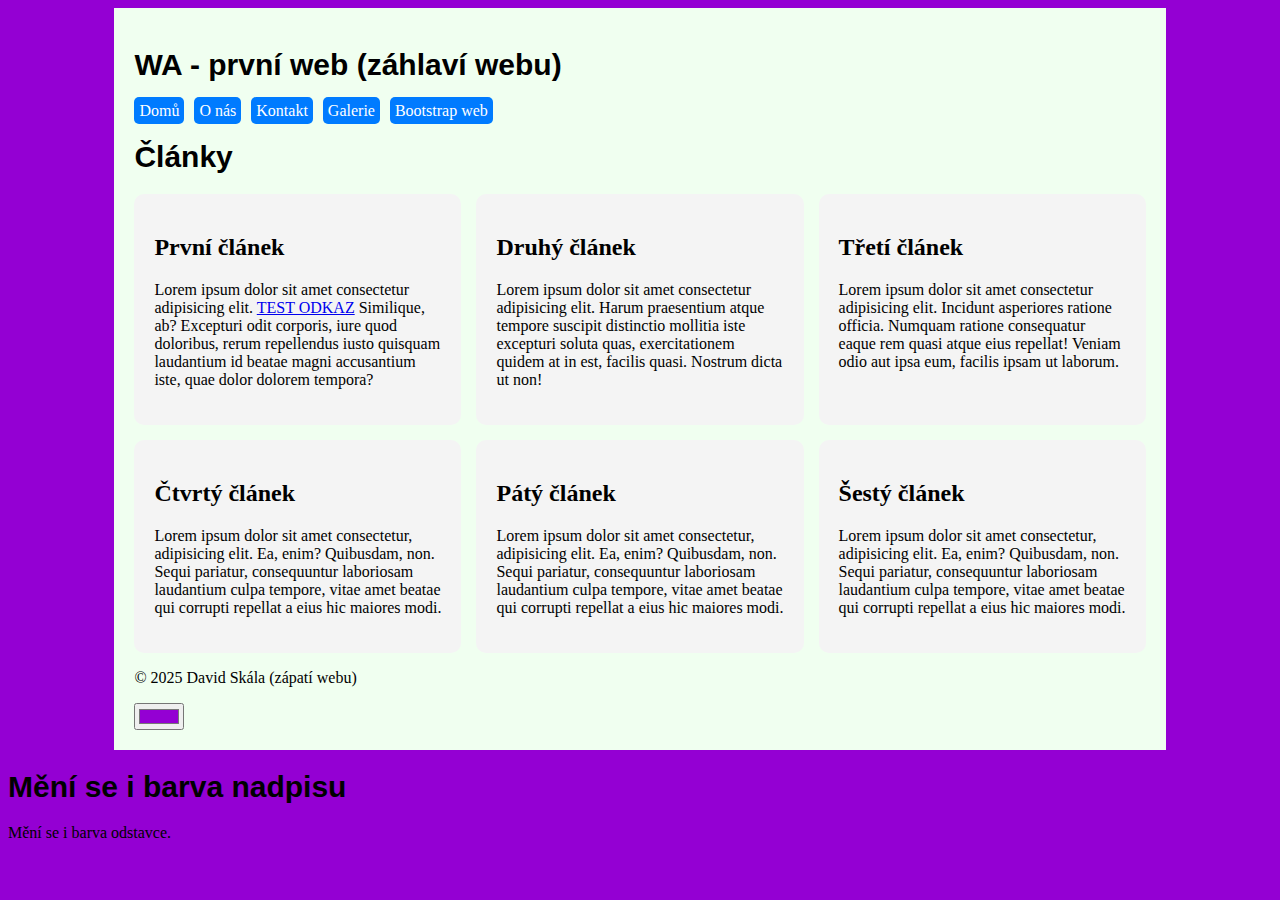
<file: 01-bootstrap-web/index.html>
<!DOCTYPE html>
<html lang="en">
<head>
    <meta charset="UTF-8">
    <meta name="viewport" content="width=device-width, initial-scale=1.0">
    <title>David Skála</title>
    <link rel="stylesheet" href="styles/style.css">
</head>
<body>
    <div class="page-wrapper">
        <header>
            <h1>WA - první web (záhlaví webu)</h1>
        </header>
        <nav>
            <!-- Navigace pomocí odrážek -->
            <ul>
                <li><a href="index.html">Domů</a></li>
                <li><a href="#">O nás</a></li>
                <li><a href="#">Kontakt</a></li>
                <li><a href="gallery.html">Galerie</a></li>
                <li><a href="bootstrap-web/index.html">Bootstrap web</a></li>
            </ul>
        </nav>
        <main>
            <div class="content-wrapper">
                <h1>Články</h1>
                <section class="grid-container">
                    <article class="card">
                        <h2>První článek</h2>
                        <p>Lorem ipsum dolor sit amet consectetur adipisicing elit. <a href="#">TEST ODKAZ</a> Similique, ab? Excepturi odit corporis, iure quod doloribus, rerum repellendus iusto quisquam laudantium id beatae magni accusantium iste, quae dolor dolorem tempora?</p>
                    </article>
                    <article class="card">
                        <h2>Druhý článek</h2>
                        <p>Lorem ipsum dolor sit amet consectetur adipisicing elit. Harum praesentium atque tempore suscipit distinctio mollitia iste excepturi soluta quas, exercitationem quidem at in est, facilis quasi. Nostrum dicta ut non!</p>
                    </article>
                    <article class="card">
                        <h2>Třetí článek</h2>
                        <p>Lorem ipsum dolor sit amet consectetur adipisicing elit. Incidunt asperiores ratione officia. Numquam ratione consequatur eaque rem quasi atque eius repellat! Veniam odio aut ipsa eum, facilis ipsam ut laborum.</p>
                    </article>
                    <article class="card">
                        <h2>Čtvrtý článek</h2>
                        <p>Lorem ipsum dolor sit amet consectetur, adipisicing elit. Ea, enim? Quibusdam, non. Sequi pariatur, consequuntur laboriosam laudantium culpa tempore, vitae amet beatae qui corrupti repellat a eius hic maiores modi.</p>
                    </article>
                    <article class="card">
                        <h2>Pátý článek</h2>
                        <p>Lorem ipsum dolor sit amet consectetur, adipisicing elit. Ea, enim? Quibusdam, non. Sequi pariatur, consequuntur laboriosam laudantium culpa tempore, vitae amet beatae qui corrupti repellat a eius hic maiores modi.</p>
                    </article>
                    <article class="card">
                        <h2>Šestý článek</h2>
                        <p>Lorem ipsum dolor sit amet consectetur, adipisicing elit. Ea, enim? Quibusdam, non. Sequi pariatur, consequuntur laboriosam laudantium culpa tempore, vitae amet beatae qui corrupti repellat a eius hic maiores modi.</p>
                    </article>
                </section>
            </div>
        </main>
        <footer>
            <p>&copy; 2025 David Skála (zápatí webu)</p>
            <input type="color" id="colorPicker" value="#9400d3">
        </footer>
    </div>
    <h1>Mění se i barva nadpisu</h1>
    <p>Mění se i barva odstavce.</p>
    <script>
        const colorPicker = document.getElementById('colorPicker');
        const body = document.body;
        const textElements = document.querySelectorAll('h1, p');


        colorPicker.addEventListener('input', () => {
            const color = colorPicker.value;
            body.style.background = color;
           
            // Převod hex na RGB
            const r = parseInt(color.substr(1, 2), 16);
            const g = parseInt(color.substr(3, 2), 16);
            const b = parseInt(color.substr(5, 2), 16);
           
            // Výpočet světlosti (luminance) podle vnímání oka
            const luminance = (0.299 * r + 0.587 * g + 0.114 * b) / 255;
           
            // Pokud je světlost vysoká, nastavíme černý text, jinak bílý
            const textColor = luminance > 0.5 ? 'black' : 'white';
            textElements.forEach(el => el.style.color = textColor);
        });
    </script>
</body>
</html>
</file>
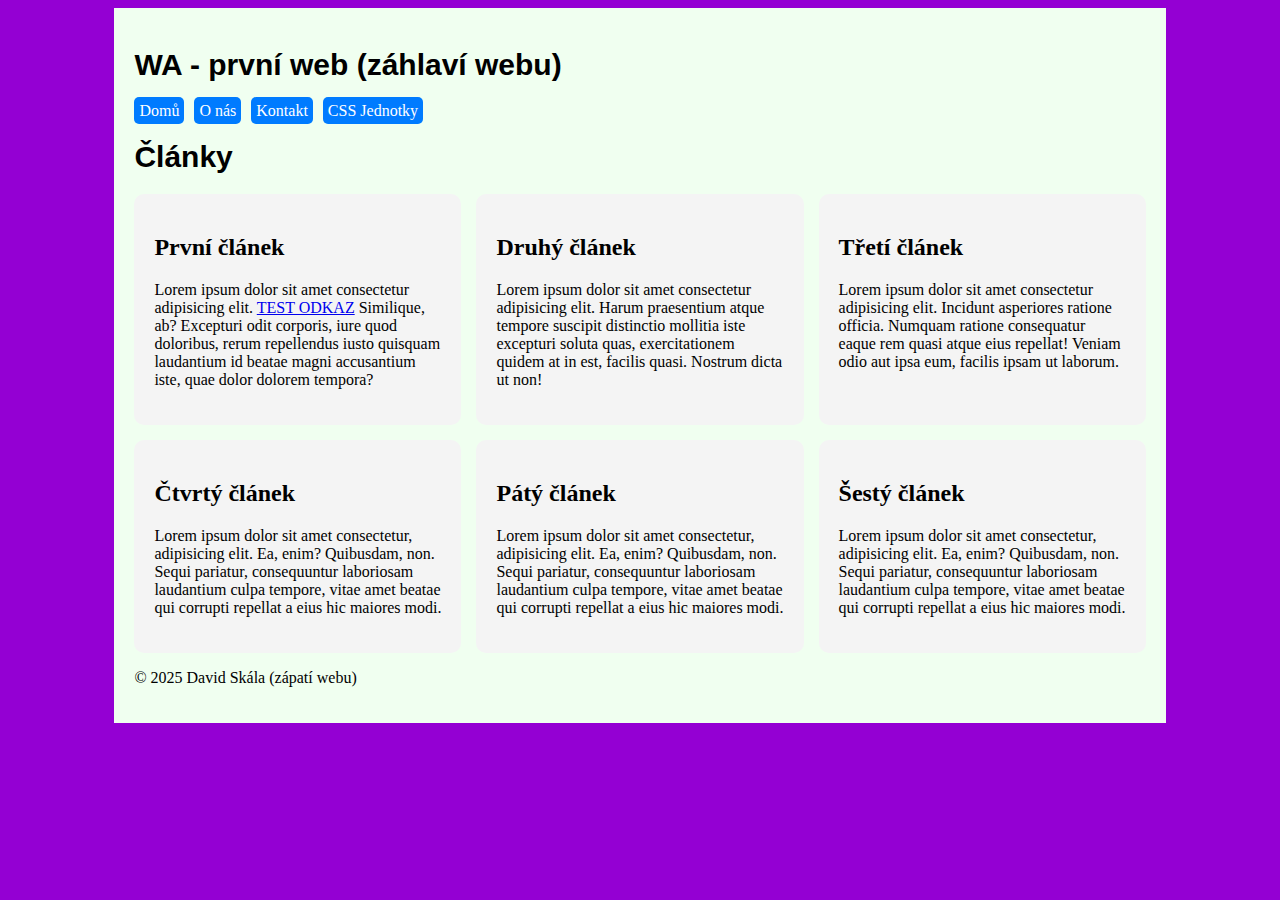
<file: WEB_01/index.html>
<!DOCTYPE html>
<html lang="en">
<head>
    <meta charset="UTF-8">
    <meta name="viewport" content="width=device-width, initial-scale=1.0">
    <title>David Skála</title>
    <link rel="stylesheet" href="styles/style.css">
</head>
<body>
    <div class="page-wrapper">
        <header>
            <h1>WA - první web (záhlaví webu)</h1>
        </header>
        <nav>
            <!-- Navigace pomocí odrážek -->
            <ul>
                <li><a href="index.html">Domů</a></li>
                <li><a href="#">O nás</a></li>
                <li><a href="#">Kontakt</a></li>
                <li><a href="css-jednotky.html">CSS Jednotky</a></li>
            </ul>
        </nav>
        <main>
            <div class="content-wrapper">
                <h1>Články</h1>
                <section class="grid-container">
                    <article class="card">
                        <h2>První článek</h2>
                        <p>Lorem ipsum dolor sit amet consectetur adipisicing elit. <a href="#">TEST ODKAZ</a> Similique, ab? Excepturi odit corporis, iure quod doloribus, rerum repellendus iusto quisquam laudantium id beatae magni accusantium iste, quae dolor dolorem tempora?</p>
                    </article>
                    <article class="card">
                        <h2>Druhý článek</h2>
                        <p>Lorem ipsum dolor sit amet consectetur adipisicing elit. Harum praesentium atque tempore suscipit distinctio mollitia iste excepturi soluta quas, exercitationem quidem at in est, facilis quasi. Nostrum dicta ut non!</p>
                    </article>
                    <article class="card">
                        <h2>Třetí článek</h2>
                        <p>Lorem ipsum dolor sit amet consectetur adipisicing elit. Incidunt asperiores ratione officia. Numquam ratione consequatur eaque rem quasi atque eius repellat! Veniam odio aut ipsa eum, facilis ipsam ut laborum.</p>
                    </article>
                    <article class="card">
                        <h2>Čtvrtý článek</h2>
                        <p>Lorem ipsum dolor sit amet consectetur, adipisicing elit. Ea, enim? Quibusdam, non. Sequi pariatur, consequuntur laboriosam laudantium culpa tempore, vitae amet beatae qui corrupti repellat a eius hic maiores modi.</p>
                    </article>
                    <article class="card">
                        <h2>Pátý článek</h2>
                        <p>Lorem ipsum dolor sit amet consectetur, adipisicing elit. Ea, enim? Quibusdam, non. Sequi pariatur, consequuntur laboriosam laudantium culpa tempore, vitae amet beatae qui corrupti repellat a eius hic maiores modi.</p>
                    </article>
                    <article class="card">
                        <h2>Šestý článek</h2>
                        <p>Lorem ipsum dolor sit amet consectetur, adipisicing elit. Ea, enim? Quibusdam, non. Sequi pariatur, consequuntur laboriosam laudantium culpa tempore, vitae amet beatae qui corrupti repellat a eius hic maiores modi.</p>
                    </article>
                </section>
            </div>
        </main>
        <footer>
            <p>&copy; 2025 David Skála (zápatí webu)</p>
        </footer>
    </div>
</body>
</html>
</file>
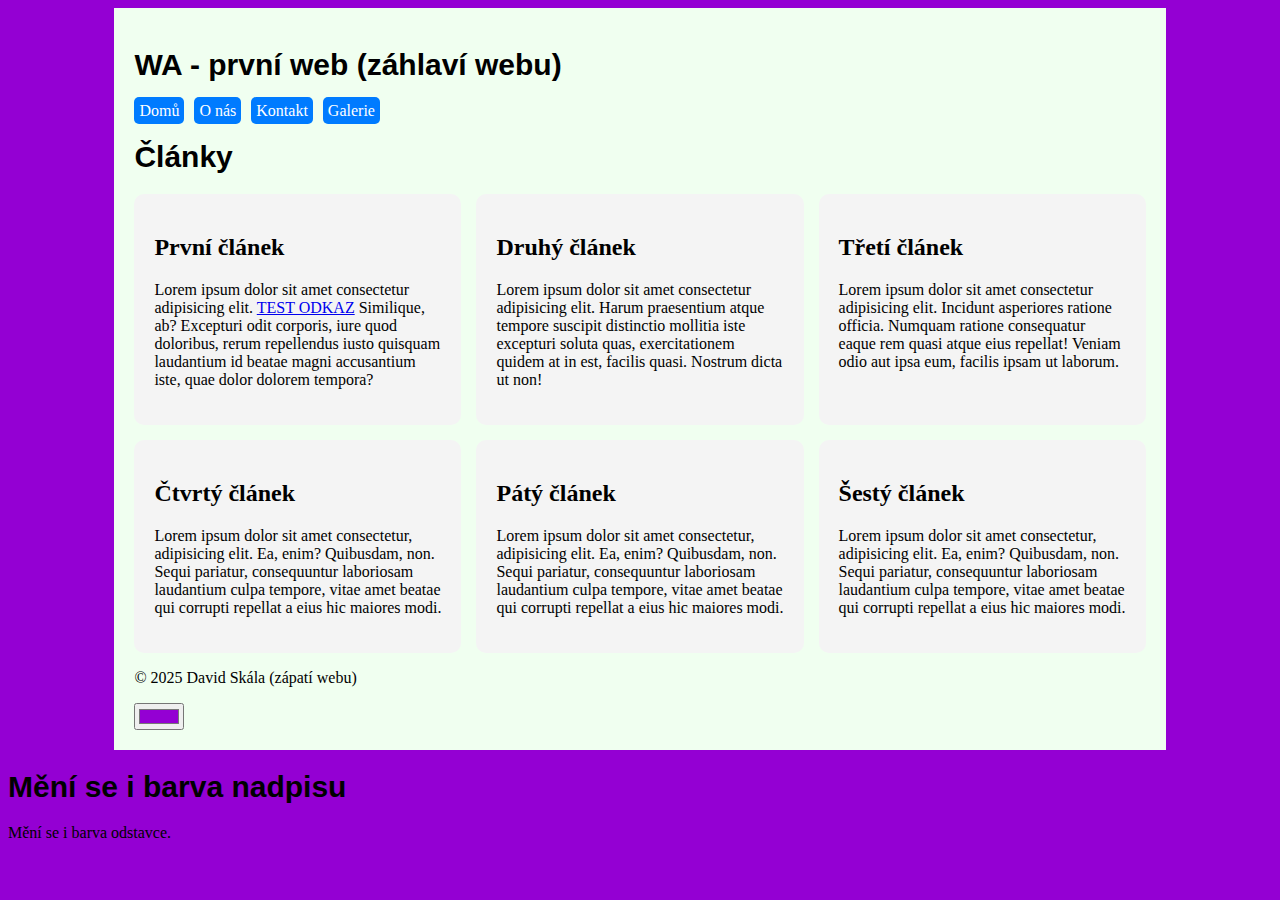
<file: WEB_01_javascript/index.html>
<!DOCTYPE html>
<html lang="en">
<head>
    <meta charset="UTF-8">
    <meta name="viewport" content="width=device-width, initial-scale=1.0">
    <title>David Skála</title>
    <link rel="stylesheet" href="styles/style.css">
</head>
<body>
    <div class="page-wrapper">
        <header>
            <h1>WA - první web (záhlaví webu)</h1>
        </header>
        <nav>
            <!-- Navigace pomocí odrážek -->
            <ul>
                <li><a href="index.html">Domů</a></li>
                <li><a href="#">O nás</a></li>
                <li><a href="#">Kontakt</a></li>
                <li><a href="gallery.html">Galerie</a></li>
            </ul>
        </nav>
        <main>
            <div class="content-wrapper">
                <h1>Články</h1>
                <section class="grid-container">
                    <article class="card">
                        <h2>První článek</h2>
                        <p>Lorem ipsum dolor sit amet consectetur adipisicing elit. <a href="#">TEST ODKAZ</a> Similique, ab? Excepturi odit corporis, iure quod doloribus, rerum repellendus iusto quisquam laudantium id beatae magni accusantium iste, quae dolor dolorem tempora?</p>
                    </article>
                    <article class="card">
                        <h2>Druhý článek</h2>
                        <p>Lorem ipsum dolor sit amet consectetur adipisicing elit. Harum praesentium atque tempore suscipit distinctio mollitia iste excepturi soluta quas, exercitationem quidem at in est, facilis quasi. Nostrum dicta ut non!</p>
                    </article>
                    <article class="card">
                        <h2>Třetí článek</h2>
                        <p>Lorem ipsum dolor sit amet consectetur adipisicing elit. Incidunt asperiores ratione officia. Numquam ratione consequatur eaque rem quasi atque eius repellat! Veniam odio aut ipsa eum, facilis ipsam ut laborum.</p>
                    </article>
                    <article class="card">
                        <h2>Čtvrtý článek</h2>
                        <p>Lorem ipsum dolor sit amet consectetur, adipisicing elit. Ea, enim? Quibusdam, non. Sequi pariatur, consequuntur laboriosam laudantium culpa tempore, vitae amet beatae qui corrupti repellat a eius hic maiores modi.</p>
                    </article>
                    <article class="card">
                        <h2>Pátý článek</h2>
                        <p>Lorem ipsum dolor sit amet consectetur, adipisicing elit. Ea, enim? Quibusdam, non. Sequi pariatur, consequuntur laboriosam laudantium culpa tempore, vitae amet beatae qui corrupti repellat a eius hic maiores modi.</p>
                    </article>
                    <article class="card">
                        <h2>Šestý článek</h2>
                        <p>Lorem ipsum dolor sit amet consectetur, adipisicing elit. Ea, enim? Quibusdam, non. Sequi pariatur, consequuntur laboriosam laudantium culpa tempore, vitae amet beatae qui corrupti repellat a eius hic maiores modi.</p>
                    </article>
                </section>
            </div>
        </main>
        <footer>
            <p>&copy; 2025 David Skála (zápatí webu)</p>
            <input type="color" id="colorPicker" value="#9400d3">
        </footer>
    </div>
    <h1>Mění se i barva nadpisu</h1>
    <p>Mění se i barva odstavce.</p>
    <script>
        const colorPicker = document.getElementById('colorPicker');
        const body = document.body;
        const textElements = document.querySelectorAll('h1, p');


        colorPicker.addEventListener('input', () => {
            const color = colorPicker.value;
            body.style.background = color;
           
            // Převod hex na RGB
            const r = parseInt(color.substr(1, 2), 16);
            const g = parseInt(color.substr(3, 2), 16);
            const b = parseInt(color.substr(5, 2), 16);
           
            // Výpočet světlosti (luminance) podle vnímání oka
            const luminance = (0.299 * r + 0.587 * g + 0.114 * b) / 255;
           
            // Pokud je světlost vysoká, nastavíme černý text, jinak bílý
            const textColor = luminance > 0.5 ? 'black' : 'white';
            textElements.forEach(el => el.style.color = textColor);
        });
    </script>
</body>
</html>
</file>
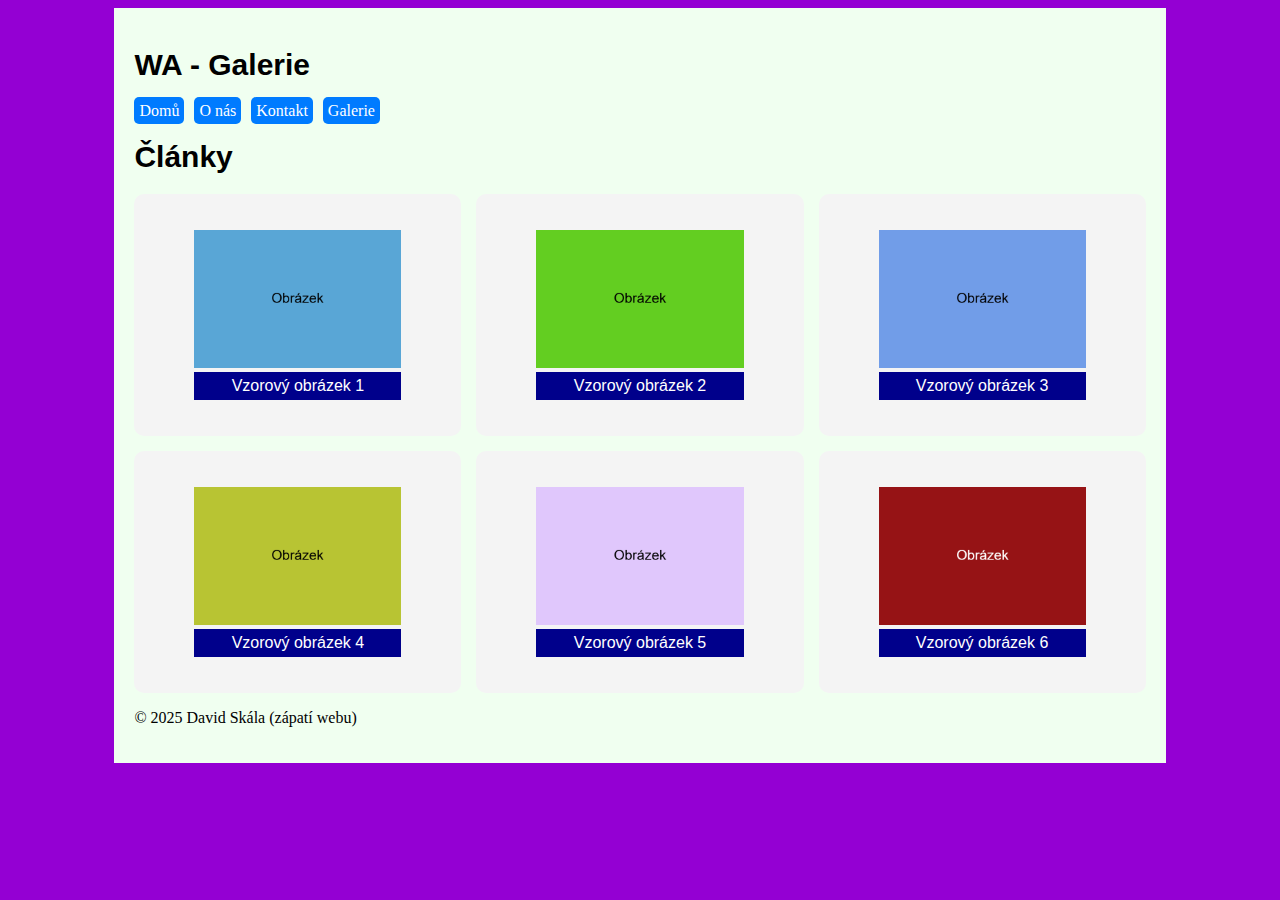
<file: 01-bootstrap-web/gallery.html>
<!DOCTYPE html>
<html lang="en">
<head>
    <meta charset="UTF-8">
    <meta name="viewport" content="width=device-width, initial-scale=1.0">
    <title>Galerie</title>
    <link rel="stylesheet" href="styles/style.css">
</head>
<body>
    <div class="page-wrapper">
        <header>
            <h1>WA - Galerie</h1>
        </header>
        <nav>
            <!-- Navigace pomocí odrážek -->
            <ul>
                <li><a href="index.html">Domů</a></li>
                <li><a href="#">O nás</a></li>
                <li><a href="#">Kontakt</a></li>
                <li><a href="gallery.html">Galerie</a></li>
            </ul>
        </nav>
        <main>
            <div class="content-wrapper">
                <h1>Články</h1>
                <section class="grid-container">
                    <article class="card">
                        <figure class="image-card">
                            <img src="assets/images/dummy_600x400_000000_59a6d6_obrzek.png" alt="Obrazek" style="width:100%">
                            <figcaption>Vzorový obrázek 1</figcaption>
                          </figure>
                    </article>
                    <article class="card">
                        <figure class="image-card">
                            <img src="assets/images/dummy_600x400_000000_63ce21_obrzek.png" alt="Obrazek" style="width:100%">
                            <figcaption>Vzorový obrázek 2</figcaption>
                          </figure>
                    </article>
                    <article class="card">
                        <figure class="image-card">
                            <img src="assets/images/dummy_600x400_000000_719de8_obrzek.png" alt="Obrazek" style="width:100%">
                            <figcaption>Vzorový obrázek 3</figcaption>
                          </figure>
                    </article>
                    <article class="card">
                        <figure class="image-card">
                            <img src="assets/images/dummy_600x400_000000_b8c433_obrzek.png" alt="Obrazek" style="width:100%">
                            <figcaption>Vzorový obrázek 4</figcaption>
                          </figure>
                    </article>
                    <article class="card">
                        <figure class="image-card">
                            <img src="assets/images/dummy_600x400_000000_e0c7fc_obrzek.png" alt="Obrazek" style="width:100%">
                            <figcaption>Vzorový obrázek 5</figcaption>
                          </figure>
                    </article>
                    <article class="card">
                        <figure class="image-card">
                            <img src="assets/images/dummy_600x400_ffffff_961315_obrzek.png" alt="Obrazek" style="width:100%">
                            <figcaption>Vzorový obrázek 6</figcaption>
                          </figure>
                    </article>
                </section>
            </div>
        </main>
        <footer>
            <p>&copy; 2025 David Skála (zápatí webu)</p>
        </footer>
    </div>
</body>
</html>
</file>
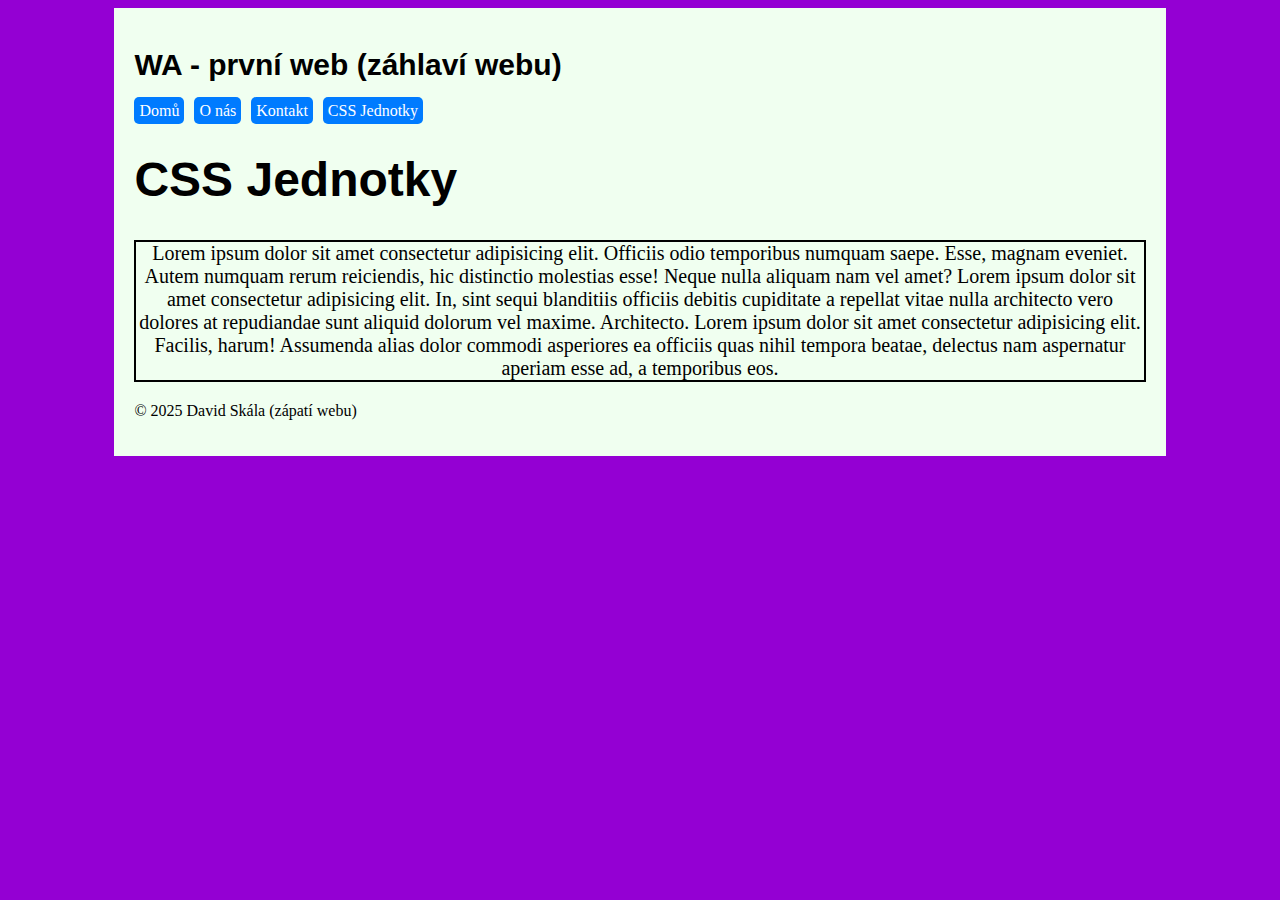
<file: WEB_01/css-jednotky.html>
<!DOCTYPE html>
<html lang="en">
<head>
    <meta charset="UTF-8">
    <meta name="viewport" content="width=device-width, initial-scale=1.0">
    <title>CSS Jednotky</title>
    <link rel="stylesheet" href="styles/style.css">
        <style>
            html {font-size: 16px;}
            #h1-nadpis {font-size: 3rem;}
            #p-text {font-size: 1.25rem; border: 2px solid black; text-align: center;}
        </style>
</head>
<body>
    <div class="page-wrapper">
        <header>
            <h1>WA - první web (záhlaví webu)</h1>
        </header>
        <nav>
            <!-- Navigace pomocí odrážek -->
            <ul>
                <li><a href="index.html">Domů</a></li>
                <li><a href="#">O nás</a></li>
                <li><a href="#">Kontakt</a></li>
                <li><a href="css-jednotky.html">CSS Jednotky</a></li>
            </ul>
        </nav>
        <main>
            <div>
                <h1 id="h1-nadpis">CSS Jednotky</h1>
                <p id="p-text">Lorem ipsum dolor sit amet consectetur adipisicing elit. Officiis odio temporibus numquam saepe. Esse, magnam eveniet. Autem numquam rerum reiciendis, hic distinctio molestias esse! Neque nulla aliquam nam vel amet? Lorem ipsum dolor sit amet consectetur adipisicing elit. In, sint sequi blanditiis officiis debitis cupiditate a repellat vitae nulla architecto vero dolores at repudiandae sunt aliquid dolorum vel maxime. Architecto. Lorem ipsum dolor sit amet consectetur adipisicing elit. Facilis, harum! Assumenda alias dolor commodi asperiores ea officiis quas nihil tempora beatae, delectus nam aspernatur aperiam esse ad, a temporibus eos.</p>
            </div>
        </main>
        <footer>
            <p>&copy; 2025 David Skála (zápatí webu)</p>
        </footer>
    </div>
</body>
</html>
</file>
<file: 01-bootstrap-web/styles/style.css>
/*
Syntaxe CSS

selector {
    vlastnost-1: hodnota;
    vlastnost-2: hodnota;
    vlastnost-3: hodnota;
    vlastnost-4: hodnota;
    ...
    vlastnost-n: hodnota;
}

*/

body {
    background-color: #9400d3;
}

h1 {
   color: 333;
   font-size: 30px;
   font-family: Tahoma, Helvetica, sans-serif; 
}

.page-wrapper {
    /* max-width: 80%; */
    width:  80%;
    margin: 0 auto; /* Zarovnání na střed */
    background-color: honeydew;
    padding: 20px;
}

nav ul {
    display: flex;
    list-style: none;
    gap: 10px;
    padding: 0;
}

nav a {
    background-color: #007bff;
    color: white;
    text-decoration: none;
    padding: 5px;
    border-radius: 5px;
}

nav a:hover {
    background-color: black;
}

.grid-container {
    display: grid;
    /* grid-template-columns: auto auto; */
    /* grid-template-columns: 4fr 3fr; */
    grid-template-columns: repeat(auto-fit, minmax(250px, 1fr));
    
    gap: 15px;
}

.card {
    background-color: #f4f4f4;
    padding: 20px;
    border-radius: 10px;
}

.image-card figcaption {
    font-family: Arial, Helvetica, sans-serif;
    background:darkblue;
    color:#FFF;
    text-align: center;
    padding:5px;
}
</file>
<file: WEB_01/styles/style.css>
/*
Syntaxe CSS

selector {
    vlastnost-1: hodnota;
    vlastnost-2: hodnota;
    vlastnost-3: hodnota;
    vlastnost-4: hodnota;
    ...
    vlastnost-n: hodnota;
}

*/

body {
    background-color: darkviolet;
}

h1 {
   color: 333;
   font-size: 30px;
   font-family: Tahoma, Helvetica, sans-serif; 
}

.page-wrapper {
    /* max-width: 80%; */
    width:  80%;
    margin: 0 auto; /* Zarovnání na střed */
    background-color: honeydew;
    padding: 20px;
}

nav ul {
    display: flex;
    list-style: none;
    gap: 10px;
    padding: 0;
}

nav a {
    background-color: #007bff;
    color: white;
    text-decoration: none;
    padding: 5px;
    border-radius: 5px;
}

nav a:hover {
    background-color: black;
}

.grid-container {
    display: grid;
    /* grid-template-columns: auto auto; */
    /* grid-template-columns: 4fr 3fr; */
    grid-template-columns: repeat(auto-fit, minmax(250px, 1fr));
    
    gap: 15px;
}

.card {
    background-color: #f4f4f4;
    padding: 20px;
    border-radius: 10px;
}
</file>
<file: WEB_01_javascript/styles/style.css>
/*
Syntaxe CSS

selector {
    vlastnost-1: hodnota;
    vlastnost-2: hodnota;
    vlastnost-3: hodnota;
    vlastnost-4: hodnota;
    ...
    vlastnost-n: hodnota;
}

*/

body {
    background-color: #9400d3;
}

h1 {
   color: 333;
   font-size: 30px;
   font-family: Tahoma, Helvetica, sans-serif; 
}

.page-wrapper {
    /* max-width: 80%; */
    width:  80%;
    margin: 0 auto; /* Zarovnání na střed */
    background-color: honeydew;
    padding: 20px;
}

nav ul {
    display: flex;
    list-style: none;
    gap: 10px;
    padding: 0;
}

nav a {
    background-color: #007bff;
    color: white;
    text-decoration: none;
    padding: 5px;
    border-radius: 5px;
}

nav a:hover {
    background-color: black;
}

.grid-container {
    display: grid;
    /* grid-template-columns: auto auto; */
    /* grid-template-columns: 4fr 3fr; */
    grid-template-columns: repeat(auto-fit, minmax(250px, 1fr));
    
    gap: 15px;
}

.card {
    background-color: #f4f4f4;
    padding: 20px;
    border-radius: 10px;
}

.image-card figcaption {
    font-family: Arial, Helvetica, sans-serif;
    background:darkblue;
    color:#FFF;
    text-align: center;
    padding:5px;
}
</file>
